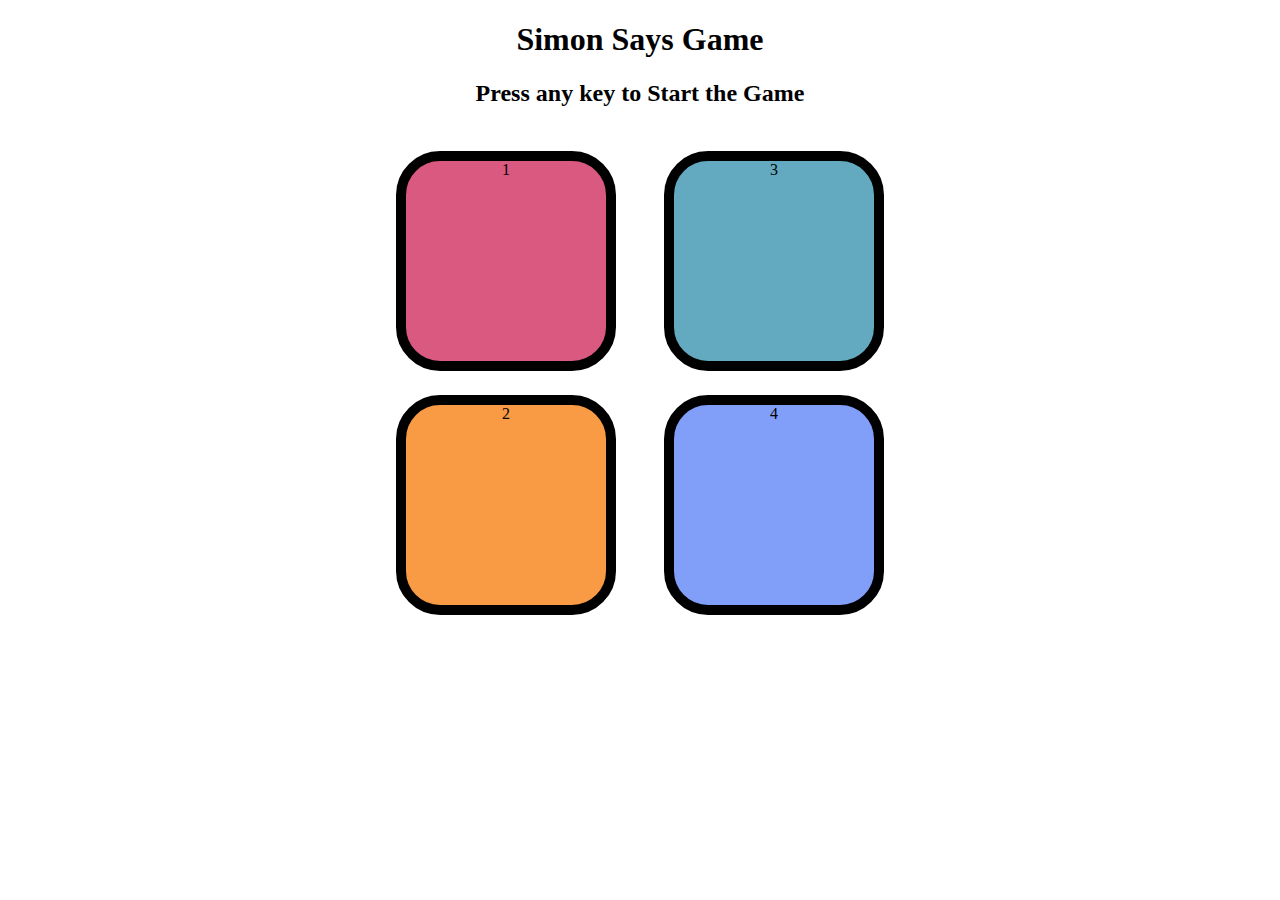
<file: index.html>
<!DOCTYPE html>
<html lang="en">
<head>
    <meta charset="UTF-8">
    <meta name="viewport" content="width=device-width, initial-scale=1.0">
    <title>Simon says Game</title>
    <link rel="stylesheet" href="Mini-projectstyle.css">
</head>
<body>
    <h1>Simon Says Game</h1>
    <h2>Press any key to Start the Game</h2>
    <div class="btn-container">
        <div class="line-one">
            <div class="btn red" type="button" id="red">1</div>
            <div class="btn yellow" type="button" id="yellow">2</div>
        </div>
        <div class="line-two">
            <div class="btn green" type="button" id="green">3</div>
            <div class="btn purple" type="button" id="purple">4</div>
        </div> 
    </div>
    <script src="Mini-projectapp.js"></script>
</body>
</html>
</file>
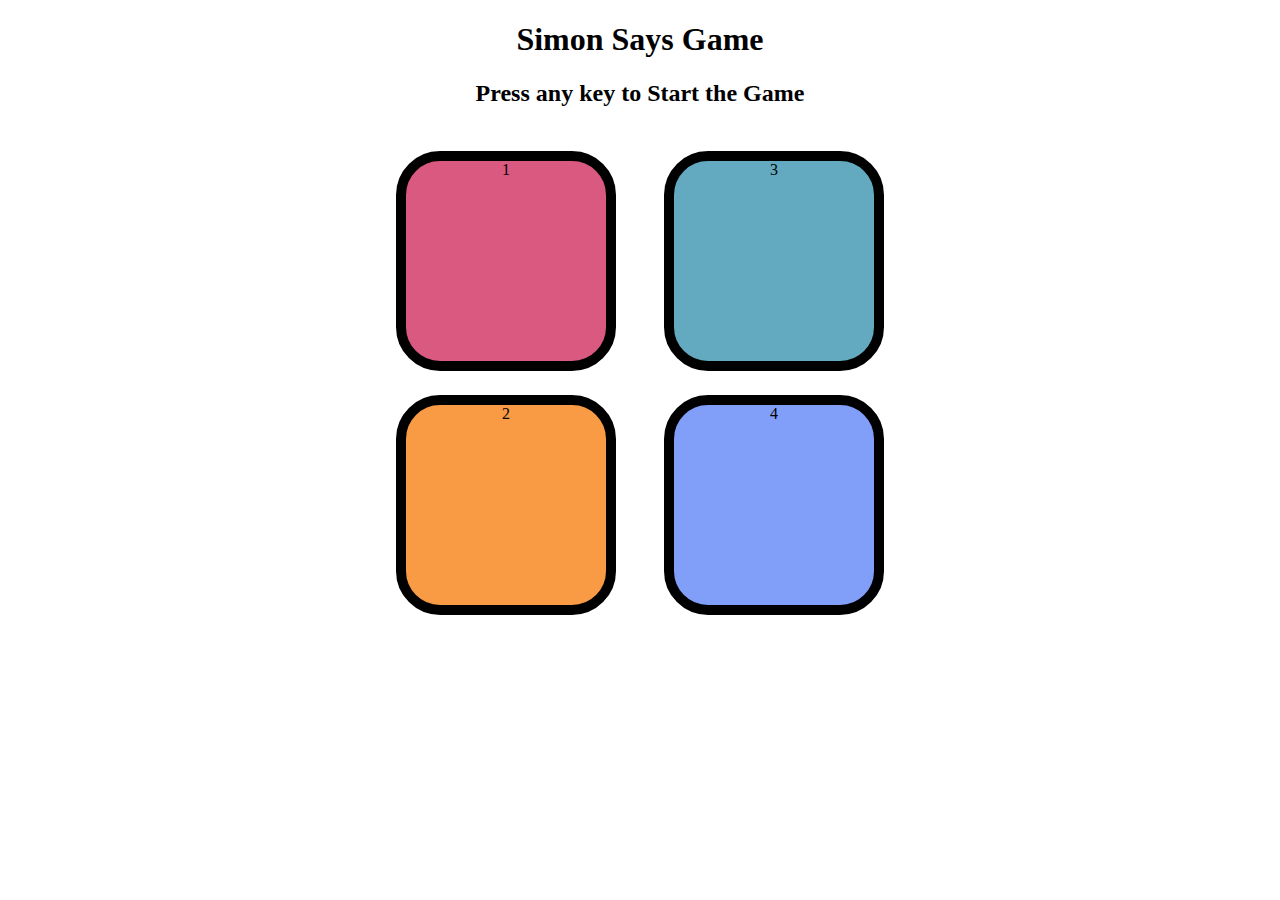
<file: Mini-projectindex.html>
<!DOCTYPE html>
<html lang="en">
<head>
    <meta charset="UTF-8">
    <meta name="viewport" content="width=device-width, initial-scale=1.0">
    <title>Simon says Game</title>
    <link rel="stylesheet" href="Mini-projectstyle.css">
</head>
<body>
    <h1>Simon Says Game</h1>
    <h2>Press any key to Start the Game</h2>
    <div class="btn-container">
        <div class="line-one">
            <div class="btn red" type="button" id="red">1</div>
            <div class="btn yellow" type="button" id="yellow">2</div>
        </div>
        <div class="line-two">
            <div class="btn green" type="button" id="green">3</div>
            <div class="btn purple" type="button" id="purple">4</div>
        </div> 
    </div>
    <script src="Mini-projectapp.js"></script>
</body>
</html>
</file>
<file: Mini-projectstyle.css>
body{
    text-align: center;
    backgroun-color:rgb(147, 147, 225);
}
.btn{
    height: 200px;
    width: 200px;
    border-radius: 20%;
    border: 10px solid black;
    margin: 1.5rem;
}
.btn-container{
    display: flex;
    justify-content: center;
}
.red{
    background-color: #d95980;
}
.yellow{
    background-color: #f99b45;
}
.green{
    background-color: #63aac0;
}
.purple{
    background-color: #819ff9;
}
.flash{
    background-color: white;
}
.userflash{
    background-color: green;
}
</file>
